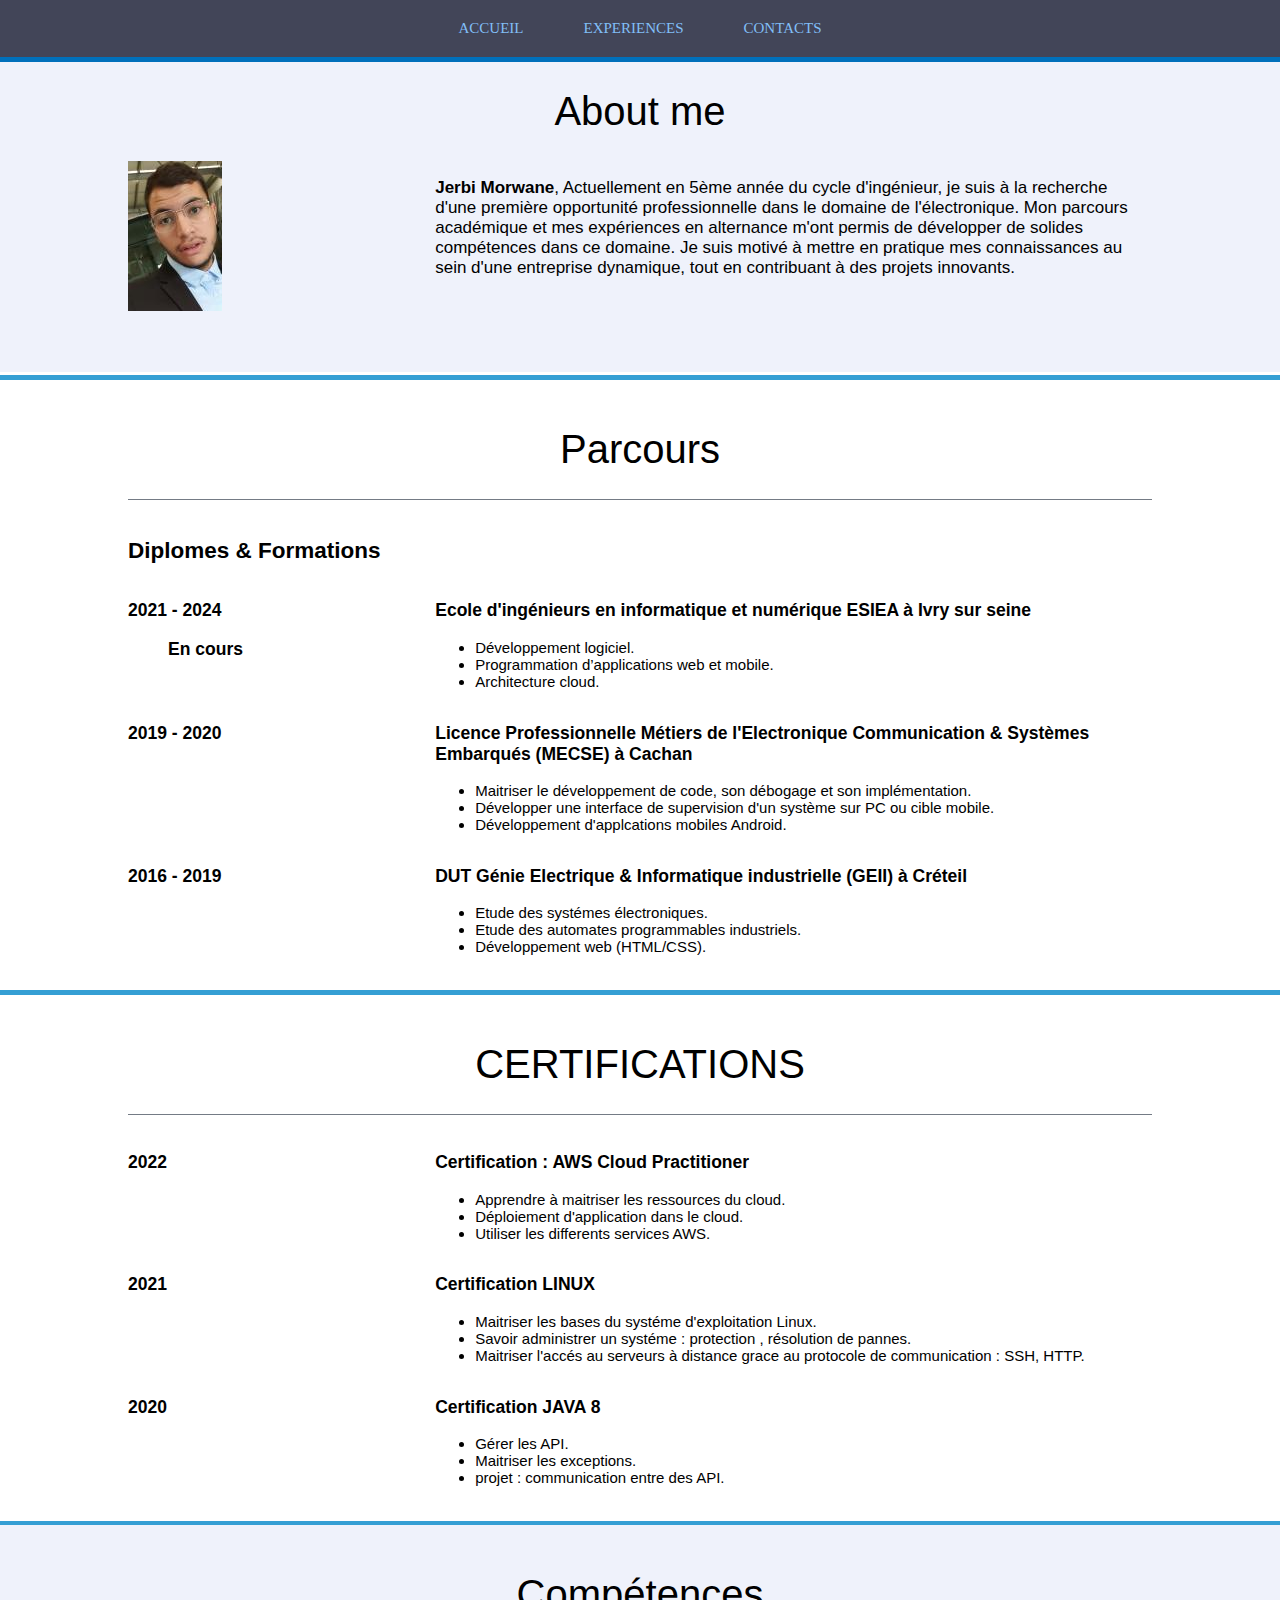
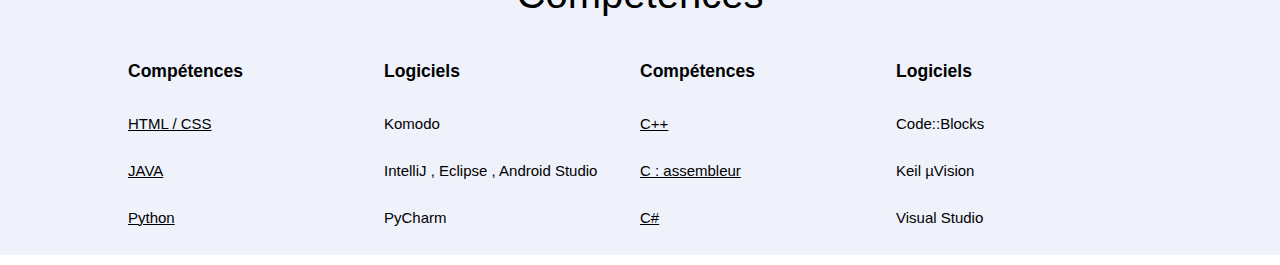
<file: index.html>
<!DOCTYPE html>
<html lang="fr-FR">
    <head>
        <title>Mon CV online</title>
        <meta charset="utf-8">
        <meta name="viewport" content="width=device-width, initial-scale=1.0">
        <link rel="stylesheet" href="styles.css">
    </head>
    <body>
        <nav>
             <div class="table">
            <ul>
                <li class="menu-index"><a href="index.html">Accueil</a></li>
                <li class="menu-exp"><a href="Experiences.html">Experiences</a></li>
                <li class="menu-cont"><a href="Contact.html">Contacts</a></li>
            </ul>
             </div>
        </nav>
          <article>
            <section class="presentation">
                <h1>About me</h1>
                <div class="sec">
                    <div class="left">
                        <img class="photo" src="moi.jpg">
                    </div>
                    <div class="right">
                        <p class="taille"><strong>Jerbi Morwane</strong>, 
                        Actuellement en 5ème année du cycle d'ingénieur, je suis à la recherche d'une première opportunité professionnelle dans le domaine de l'électronique.
                        Mon parcours académique et mes expériences en alternance m'ont permis de développer de solides compétences dans ce domaine.
                        Je suis motivé à mettre en pratique mes connaissances au sein d'une entreprise dynamique, tout en contribuant à des projets innovants.
                        </p>
                    </div>
                </div>
            </section>
            
            <section class="parcours">
                <h1>Parcours</h1>
                <div class="sec">
                    <h2>Diplomes & Formations</h2>
                   
                   <div class="exp">
                        <div class="left">
                            <h3>2021 - 2024 <BLOCKQUOTE>En cours</BLOCKQUOTE></h3>
                        </div>
                        <div class="right">
                            <h3>Ecole d'ingénieurs en informatique et numérique ESIEA  à Ivry sur seine</h3>
                            <ul>
                                <li>Développement logiciel.</li>
                                <li>Programmation d’applications web et mobile.</li>
                                <li>Architecture cloud.</li>
                            </ul>
                        </div>
                    </div>
                   
                   
                    <div class="exp">
                        <div class="left">
                            <h3>2019 - 2020</h3>
                        </div>
                        <div class="right">
                            <h3>Licence Professionnelle Métiers de l'Electronique Communication & Systèmes Embarqués (MECSE) à Cachan</h3>
                            <ul>
                                <li>Maitriser le développement de code, son débogage et son implémentation.</li>
                                <li>Développer une interface de supervision d'un système sur PC ou cible mobile.</li>
                                <li>Développement d'applcations mobiles Android.</li>
                            </ul>
                        </div>
                    </div>
                    
                                        
                     <div class="exp">
                        <div class="left">
                            <h3>2016 - 2019</h3>
                        </div>
                        <div class="right">
                            <h3>DUT Génie Electrique & Informatique industrielle (GEII) à Créteil</h3>
                            <ul>
                                <li>Etude des systémes électroniques.</li>
                                <li>Etude des automates programmables industriels.</li>
                                <li>Développement web (HTML/CSS).</li>
                            </ul>
                        </div>
                    </div>

                </div>
            </section>
            
            
            <section class="parcours">
                <h1>CERTIFICATIONS</h1>
                <div class="sec">
                   
                   <div class="exp">
                        <div class="left">
                            <h3>2022</h3>
                        </div>
                        <div class="right">
                            <h3>Certification : AWS Cloud Practitioner  </h3>
                            <ul>
                                <li>Apprendre à maitriser les ressources du cloud.</li>
                                <li>Déploiement d'application dans le cloud.</li>
                                <li>Utiliser les differents services AWS.</li>
                            </ul>
                        </div>
                    </div>
                   
                   
                    <div class="exp">
                        <div class="left">
                            <h3>2021</h3>
                        </div>
                        <div class="right">
                            <h3>Certification LINUX</h3>
                            <ul>
                                <li>Maitriser les bases du systéme d'exploitation Linux.</li>
                                <li>Savoir administrer un systéme : protection , résolution de pannes.</li>
                                <li>Maitriser l'accés au serveurs à distance grace au protocole de communication : SSH, HTTP.</li>
                            </ul>
                        </div>
                    </div>
                    
                                        
                     <div class="exp">
                        <div class="left">
                            <h3>2020</h3>
                        </div>
                        <div class="right">
                            <h3>Certification JAVA 8</h3>
                            <ul>
                                <li>Gérer les API.</li>
                                <li>Maitriser les exceptions.</li>
                                <li>projet : communication entre des API.</li>
                            </ul>
                        </div>
                    </div>

                </div>
            </section>
            
            
            <section class="competences">
                <h1>Compétences</h1>
                <div class="sec">
                    <div class="cleft">
                        <div class="sous">
                            <div class="sousleft"><h3>Compétences</h3></div>
                            <div class="sousright"><h3>Logiciels</h3></div>
                        </div>
                        <div class="sous">
                            <div class="sousleft"><p><u>HTML / CSS</u></p></div>
                            <div class="sousright"><p>Komodo</p></div>
                        </div>
                        <div class="sous">
                            <div class="sousleft"><p><u>JAVA</u></p></div>
                            <div class="sousright"><p>IntelliJ , Eclipse , Android Studio</p></div>
                        </div>
                        
                        <div class="sous">
                            <div class="sousleft"><p><u>Python</u></p></div>
                            <div class="sousright"><p>PyCharm</p></div>
                        </div>
                        
                    </div>
                    <div class="cright">
                        <div class="sous">
                            <div class="sousleft"><h3>Compétences</h3></div>
                            <div class="sousright"><h3>Logiciels</h3></div>
                        </div>
                        <div class="sous">
                            <div class="sousleft"><p><u>C++</u></p></div>
                            <div class="sousright"><p>Code::Blocks</p></div>
                        </div>
                        <div class="sous">
                            <div class="sousleft"><p><u>C : assembleur</u></p></div>
                            <div class="sousright"><p>Keil µVision</p></div>
                        </div>
                        <div class="sous">
                            <div class="sousleft"><p><u>C#</u></p></div>
                            <div class="sousright"><p>Visual Studio</p></div>
                        </div>
                    </div>
                </div>
            </section>
            
        </article>
    </body>
</html>
</file>
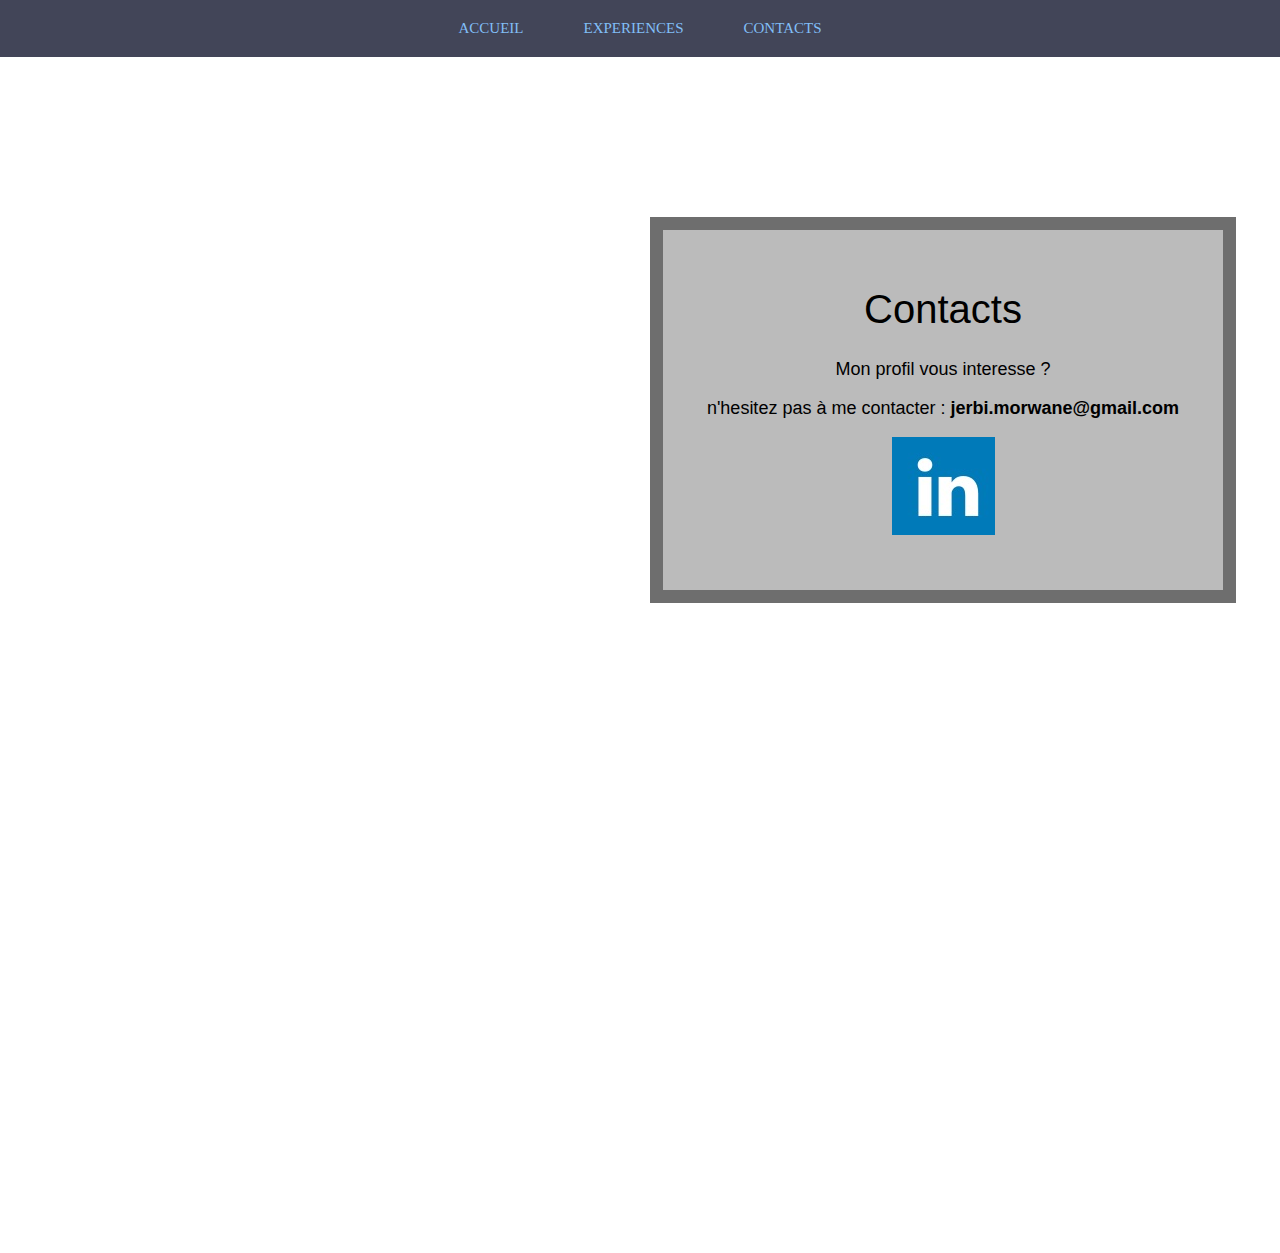
<file: Contact.html>
<!DOCTYPE html>
<html lang="fr-FR">
    <head>
        <title>Mon CV online</title>
        <meta charset="utf-8">
        <meta name="viewport" content="width=device-width, initial-scale=1.0">
        <link rel="stylesheet" href="styles.css">
    </head>
    <body>
        <nav>
             <div class="table">
            <ul>
                <li class="menu-index"><a href="index.html">Accueil</a></li>
                <li class="menu-exp"><a href="Experiences.html">Experiences</a></li>
                <li class="menu-cont"><a href="Contact.html">Contacts</a></li>
            </ul>
             </div>
        </nav>
        <section class="rouge">
            <div class="contact">
                <h1>Contacts</h1>
                <p class="para">Mon profil vous interesse ?</p>
                <p class="para"> n'hesitez pas à me contacter : <strong> jerbi.morwane@gmail.com</strong></p>
                <a class=linkedin href="https://www.linkedin.com/in/morwane-jerbi-22ab0612b/"><img src="Linkedin.jpg"></a>
            </div>
        </section>
    </body>
</html>
</file>
<file: styles.css>
body{

    font-size: 15px;
    margin: 0px;
    padding: 0px;
}
h1{
    font-size: 40px;
    font-weight: normal;
    text-align: center;
}
header{
    height: 100px;
}

nav{
    width: 100%;
    background-color: #424558;
}
nav ul{
    margin: 0px;
    padding: 0px;
}
nav li{
    list-style-type: none;
    float: left;
}
nav a{
    display: inline-block;
    text-decoration: none;
    padding: 20px 30px ;
    color: #81BEF7;
    text-transform: uppercase;
    font-size: 15px;
}

.taille{
    font-size: 17px;
}

.table{
    display: table;
    margin: 0 auto;
}

.menu-index:hover, .presentation{
    border-top: 5px solid #0070BB;
    background-color: #EFF2FB

}
}
.menu-exp:hover, .parcours{
    border-top: 5px solid #0070BB;
    background-color: #EFF2FB
}
.menu-index:hover, .experiences{
    border-top: 5px solid #0070BB;
    background-color: #EFF2FB
}
.menu-hob:hover, .competences{
    border-top: 5px solid #0070BB;
    background-color: #EFF2FB;
}
.menu-cont:hover, .recommandation{
    border-top: 5px solid #0070BB;
    background-color: #EFF2FB;
}
nav li:hover a{
    padding: 15px 30px 20px 30px;
}


section{
    width: 100%;
    min-height: 300px;
    padding-bottom: 10px;
    margin-bottom: 10px;
}
.sec{
    margin: 0px 10%;

}
.left{
    float: left;
    width: 30%;
}
.right{
    float: left;
    width: 70%;
}
.cleft, .cright, .sousleft, .sousright{
    width: 50%;
    float: left;
}
.sec::after, .exp::after, .reco::after{
    content: "";
    display: table;
    clear: both;
}

.orange{
    border-top: 5px solid #F5A9A9;
    background-color: #FBEFFB;
    margin-bottom: 0px;
}

.rose{
    border-top: 5px solid #F5A9A9;
    background-color: #FBEFFB;
    margin-bottom: 0px;
}
.vert{
    border-top: 5px solid #5f6;
    background-color: RGBa(70, 240, 80, 0.15);
}
.bleu{
    border-top: 5px solid #29c;
    background-color: RGBa(30, 152, 212, 0.15); 
}
.jaune{
    border-top: 5px solid #f3e241;
    background-color: RGBa(240, 255, 69, 0.15);
}
.rouge{
    font-size: 18px;
    background-color: #BBB;
    width: 500px;
    padding: 30px;
    border: 13px solid #6E6E6E;
    margin: 20px;
    -webkit-transform: scale(1);
	transform: scale(1);
	-webkit-transition: .3s ease-in-out;
	transition: .3s ease-in-out;
    margin: 650px;
    margin-top: 160px;
}
.violet{
    border-top: 5px solid #F5A9A9;
    background-color: #FBEFFB;
    margin-bottom: 0px;
}

.leftexp{
    width: 100%;
    float: left;
    margin-left: 5%;
}

.rightexp{
    width: 100%;
    float: left;
    margin-left: 55px;

}

.resto{
    margin-left: 55px;
      max-width: 330px;
}

.para{
    text-align: center;
}

.contact{
    text-align: center;
}

.linkedin :hover{
    border-top: 0.2px solid #4799F8;
    background-color: #EFF2FB
}
.bus{
    margin-left: 0px;
}
.virt{
    margin-left: 55px;
}
.nuc{
     margin-left: 55px;
      max-width: 330px;
}
section {
  font-family: 'Century Gothic', Calibri, sans-serif;
}

section.about-me .sec,
section.parcours .sec {
  border-top: 1px solid #747B85;
  padding-top: 20px; 
}


section.parcours,
section.competences {
  border-top: 4px solid #359FD4;
  padding-top: 20px;
}

section.presentation {
  margin-bottom: 3px; 
}

section.parcours{
  margin-top: 0px; 
  border-top: 5px solid #359FD4;
  padding-top: 20px;
}



@media screen and (max-width: 780px){
    header{
        height: 50px ;
    }
    h1{
        font-size: 28px ;
        margin: 20px 0px 0px 0px ;
    }
    nav li a{
        font-size: 12px ;
        padding: 10px ;
    }
    nav li:hover a{
        padding: 5px 10px 10px 10px ;
    }
}
</file>
